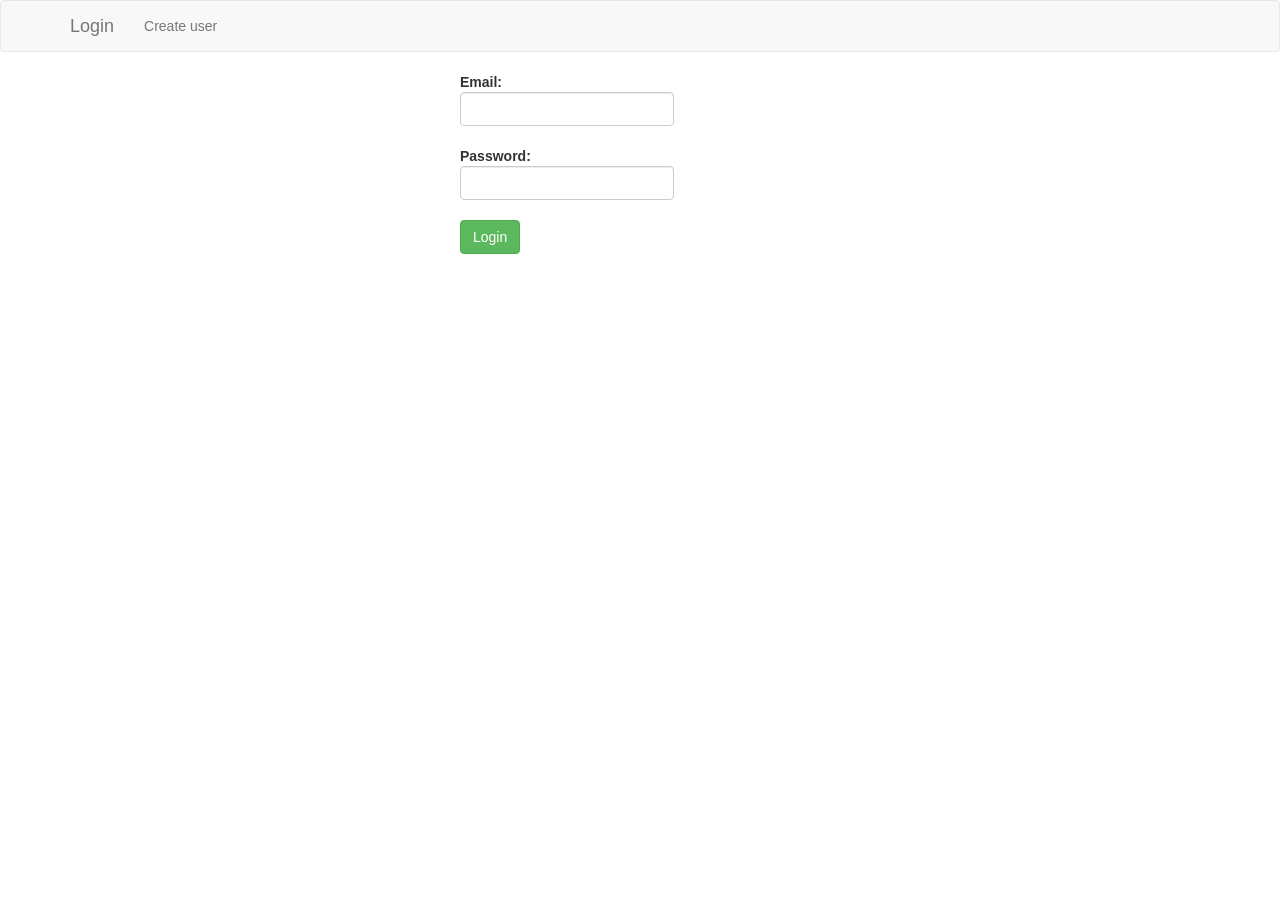
<file: src/main/resources/templates/login.html>
<!DOCTYPE html>
<html xmlns="http://www.w3.org/1999/xhtml"
	xmlns:th="http://www.thymeleaf.org">
<head>
<meta charset="utf-8" />
<title>Accounts</title>
<link rel="stylesheet"
	href="https://maxcdn.bootstrapcdn.com/bootstrap/3.3.7/css/bootstrap.min.css" />
<script
	src="https://ajax.googleapis.com/ajax/libs/jquery/3.1.1/jquery.min.js"></script>
<script
	src="https://maxcdn.bootstrapcdn.com/bootstrap/3.3.7/js/bootstrap.min.js"></script>
</head>

<body>
	<nav class="navbar navbar-default">
		<div class="container">
			<!-- Brand and toggle get grouped for better mobile display -->
			<div class="navbar-header">
				<a class="navbar-brand" href="#">Login</a>
			</div>
			
			<div class="collapse navbar-collapse"
				id="bs-example-navbar-collapse-1">
				<ul class="nav navbar-nav">
					<li><a href="/createUser">Create user</a></li>
				</ul>
			</div>
		</div>
	</nav>

	<div class="container">
		<div class="row">
			<div class="col-md-6 col-md-offset-4">
				<form th:action="@{/login}" method="post">
					<div class="form-group">
						<label> Email: <input class="form-control" type="text" maxlength="100"
							name="username" />
						</label>
					</div>
					<div class="form-group">
						<label> Password: <input class="form-control" maxlength="45"
							type="password" name="password" />
						</label>
					</div>
					<div>
						<input type="submit" class="btn btn-success" value="Login" />
					</div>
				</form>
			</div>
		</div>
	</div>
</body>
</html>
</file>
